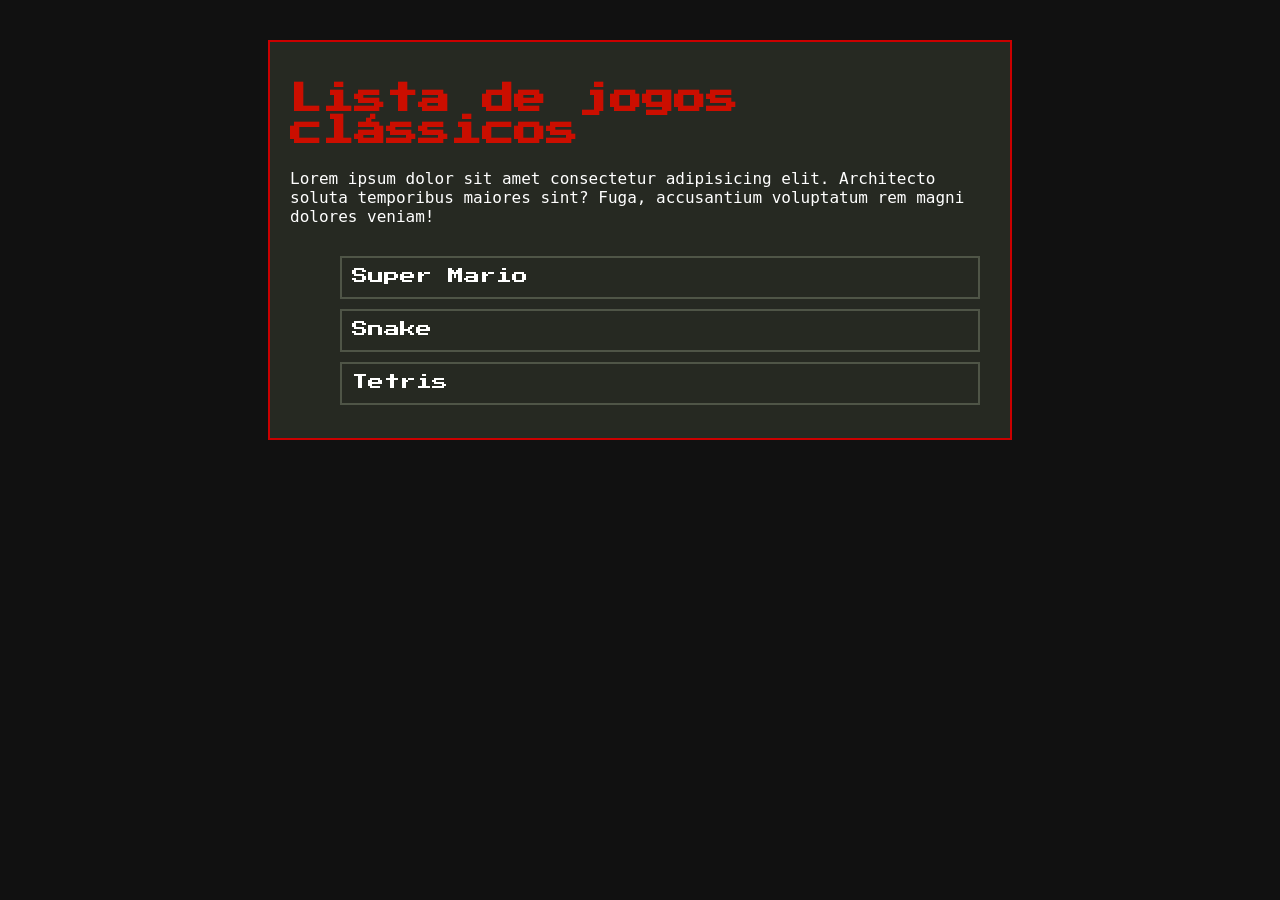
<file: index.html>
<!DOCTYPE html>
<html>
    <head>
        <meta charset="UTF-8">
        <title>Jogos clássicos</title>
        <meta name="description" content="Super Mario, Snake e Tetris: uma lista de jogos clássicos feita com HTML, CSS e JavaScript.">

        <!-- prévia do link (WhatsApp, LinkedIn, Discord...) -->
        <meta property="og:title" content="Jogos clássicos">
        <meta property="og:description" content="Super Mario, Snake e Tetris: uma lista de jogos clássicos feita com HTML, CSS e JavaScript.">
        <meta property="og:image" content="https://aulas-jogos.vercel.app/assets/capa.jpg">
        <meta property="og:url" content="https://aulas-jogos.vercel.app">
        <meta property="og:type" content="website">

        <link rel="stylesheet" href="style.css">
    </head>
    <body>
        <div class="container">
            <h1> Lista de jogos clássicos</h1>
            <p> Lorem ipsum dolor sit amet consectetur adipisicing elit. Architecto soluta temporibus maiores sint? Fuga, accusantium voluptatum rem magni dolores veniam! </p>

            <ul>
                <li> <a href="super-mario.html"> Super Mario </a></li>
                <li> <a href="snake.html"> Snake </a></li>
                <li> <a href="tetris.html"> Tetris </a></li>
            </ul>
        </div>
    </body>
</html>
</file>
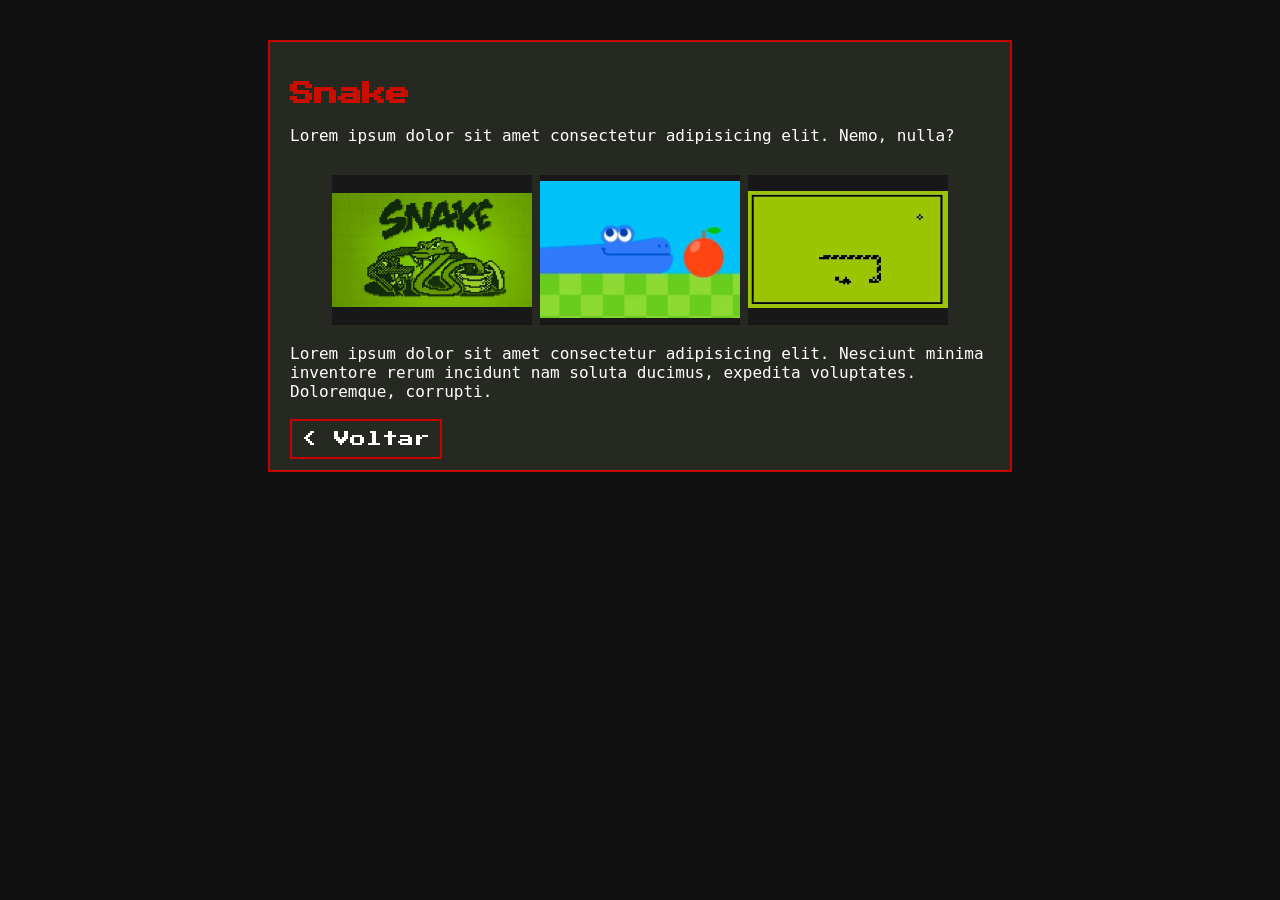
<file: snake.html>
<!DOCTYPE html>
<html>
    <head>
        <meta charset="UTF-8">
        <title>Snake</title>
        <link rel="stylesheet" href="style.css">
    </head>
    <body>
        <div class="container">
            <h2> Snake </h2>
            <p> Lorem ipsum dolor sit amet consectetur adipisicing elit. Nemo, nulla? </p>

            <div class="img-container">
                <img src="assets/snake-1.jfif">
                <img src="assets/snake-2.webp">
                <img src="assets/snake-3.jfif">
            </div>
            <p> Lorem ipsum dolor sit amet consectetur adipisicing elit. Nesciunt minima inventore rerum incidunt nam soluta ducimus, expedita voluptates. Doloremque, corrupti.</p>

            <a class="link-voltar" href="index.html"> &lt; Voltar </a>
        </div>
    </body>
</html>
</file>
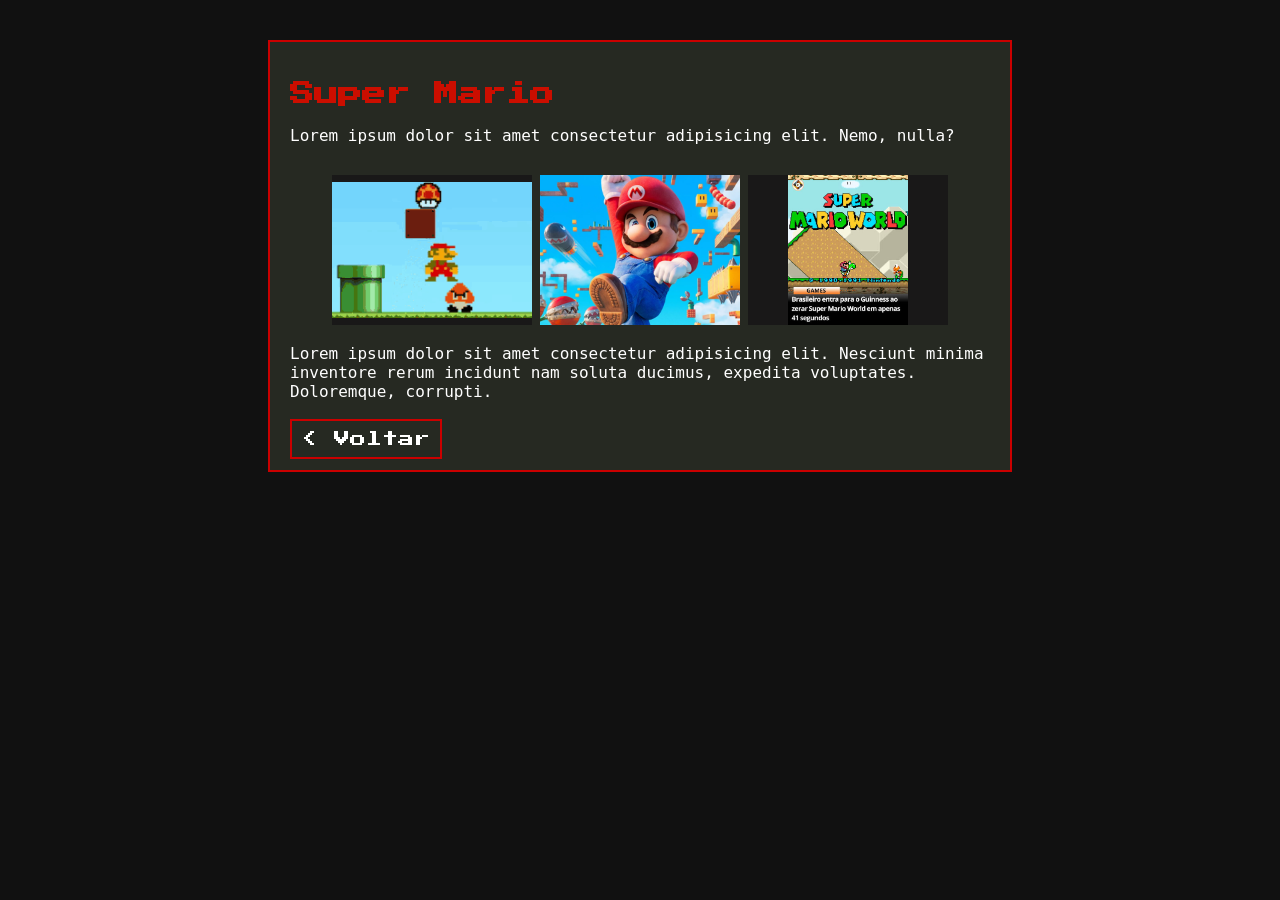
<file: super-mario.html>
<!DOCTYPE html>
<html>
    <head>
        <meta charset="UTF-8">
        <title>Super Mario</title>
        <link rel="stylesheet" href="style.css">
    </head>
    <body>
        <div class="container">
            <h2> Super Mario </h2>
            <p> Lorem ipsum dolor sit amet consectetur adipisicing elit. Nemo, nulla? </p>

            <div class="img-container">
                <img src="assets/mario-1.gif">
                <img src="assets/mario-2.webp">
                <img src="assets/mario-3.jfif">
            </div>
            <p> Lorem ipsum dolor sit amet consectetur adipisicing elit. Nesciunt minima inventore rerum incidunt nam soluta ducimus, expedita voluptates. Doloremque, corrupti.</p>

            <a class="link-voltar" href="index.html"> &lt; Voltar </a>
        </div>
    </body>
</html>
</file>
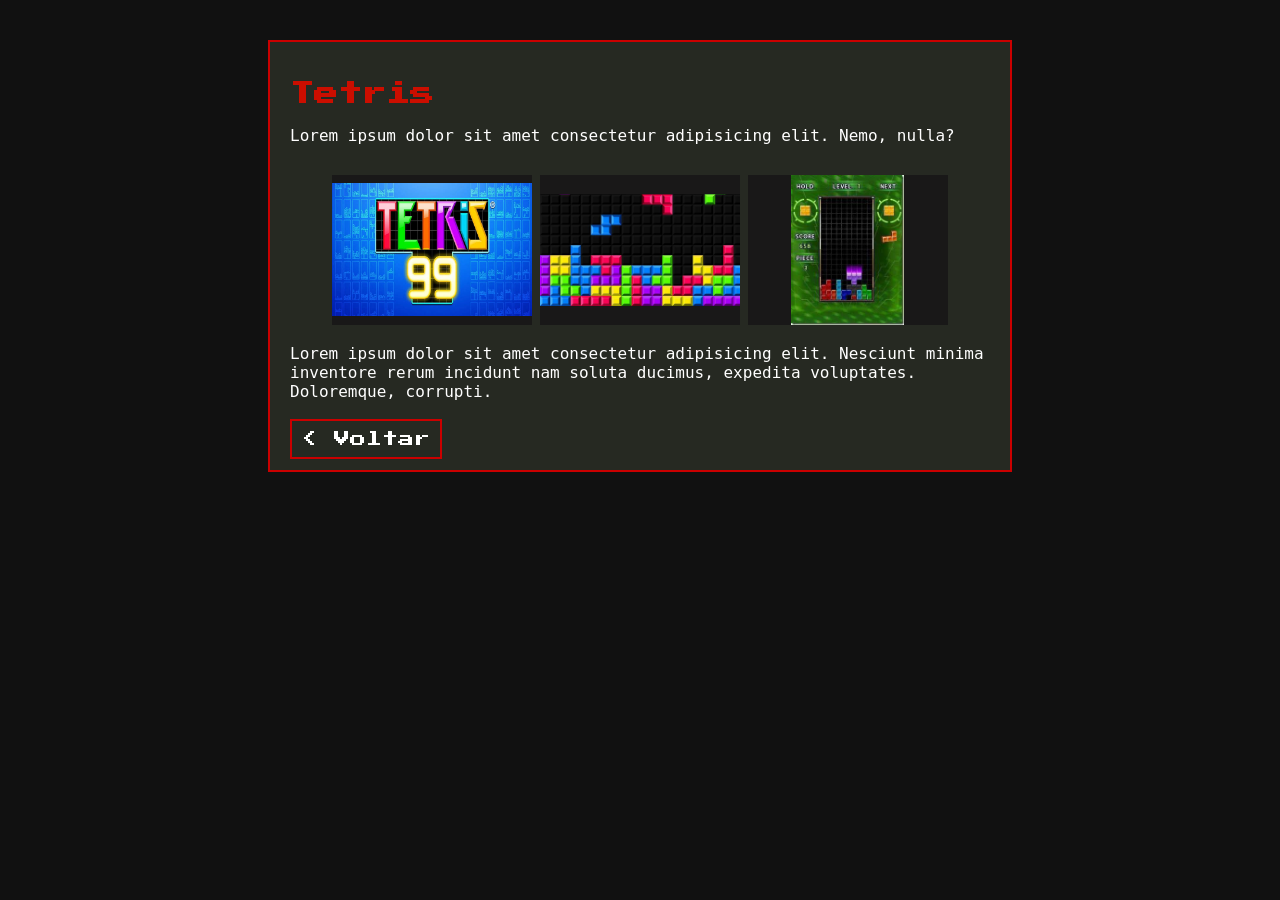
<file: tetris.html>
<!DOCTYPE html>
<html>
    <head>
        <meta charset="UTF-8">
        <title>Tetris</title>
        <link rel="stylesheet" href="style.css">
    </head>
    <body>
        <div class="container">
            <h2> Tetris </h2>
            <p> Lorem ipsum dolor sit amet consectetur adipisicing elit. Nemo, nulla? </p>

            <div class="img-container">
                <img src="assets/tetris-1.jfif">
                <img src="assets/tetris-2.webp">
                <img src="assets/tetris-3.jfif">
            </div>
            <p> Lorem ipsum dolor sit amet consectetur adipisicing elit. Nesciunt minima inventore rerum incidunt nam soluta ducimus, expedita voluptates. Doloremque, corrupti.</p>

            <a class="link-voltar" href="index.html"> &lt; Voltar </a>
        </div>
    </body>
</html>
</file>
<file: style.css>
@import url('https://fonts.googleapis.com/css2?family=Press+Start+2P&display=swap');

body {
    font-family: monospace;
    background-color: #111111;
    color: #cb0e00;
}

p {
    font-size: 16px;
    color: white;
    margin-bottom: 30px;
}

h1, h2, a {
    font-family: "Press Start 2P", monospace;
}

.container {
    border: 2px solid #cb0000;
    margin: 40px auto;
    width: 700px;
    padding: 20px;
    background-color: #262922;
}

img {
    width: 200px;
    height: 150px;
    background-color: rgb(25, 24, 24);
    object-fit: contain;
}

.img-container {
    margin: auto;
    width: fit-content;
}

li {
    border: 2px solid #4f5547;
    padding: 10px;
    margin: 10px;
    list-style: none;
}

li:hover {
    border: 2px solid #cb3d00;
    transform: translateY(-5px);
}

a {
    text-decoration: none;
    color: white;
}

.link-voltar{
    border: 2px #cb0000 solid;
    color: white;
    padding: 10px;
}

.link-voltar:hover{
    background-color: #cb2c00;
    color: black;
}
</file>
